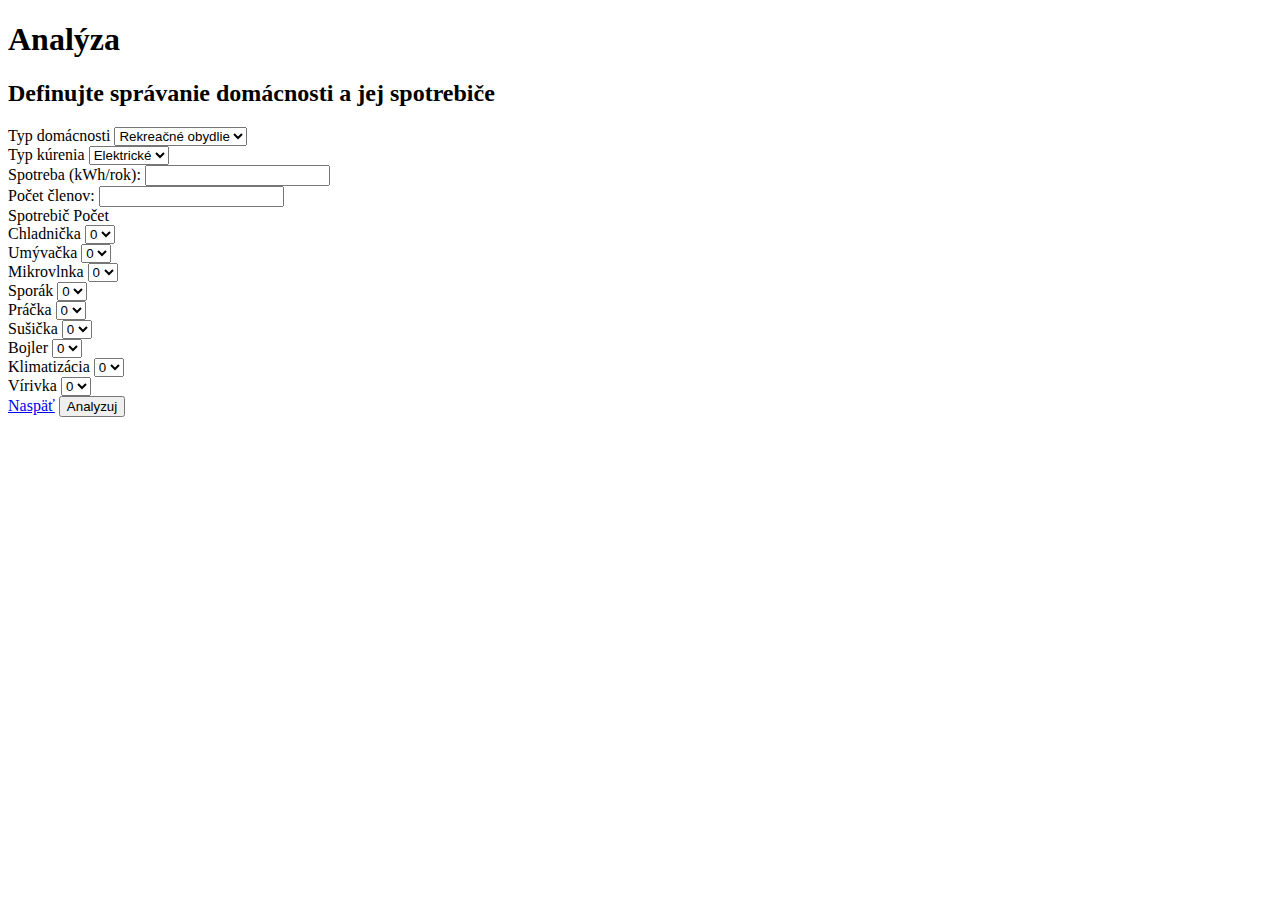
<file: src/main/resources/templates/analyza.html>
<!DOCTYPE html>
<html lang="en" xmlns="http://www.w3.org/1999/xhtml" xmlns:th="http://www.thymeleaf.org">

<head>
    <meta charset="utf-8"/>

    <link rel="icon" type="image/png" href="pic/favicon-32x32.png" sizes="32x32" />
    <link href="https://fonts.googleapis.com/css?family=Source+Sans+Pro:300,400,600&amp;subset=latin-ext" rel="stylesheet"/>
    <link th:href="@{css/bootstrap.css}" rel="stylesheet"/>
    <link th:href="@{css/analyza.css}" rel="stylesheet"/>


</head>


<body>


<div class="hlavicka">
    <h1 class="text-center nadpis">Analýza</h1>
    <h2 class="text-center nadpis">Definujte správanie domácnosti a jej spotrebiče</h2>
</div>

<div class="container">
    <form autocomplete="off" action="#" th:action="@{/analyza}"
           th:method="post" class="form-vertical col-sm-12" role="form">


        <div th:object="${household}" class=" form-horizontal col-md-offset-1 labely col-sm-4">

            <div class="form-group ">
                <label th:for="*{house_type}">Typ domácnosti</label>

                <select class="form-control" th:field="*{house_type}">
                    <option th:value="1">Rekreačné obydlie</option>
                    <option th:value="2">Rodinný dom</option>
                </select>
            </div>

            <div class="form-group ">
                <label th:for="*{heat_type}">Typ kúrenia</label>

                <select class="form-control" th:field="*{heat_type}">
                    <option th:value="1">Elektrické</option>
                    <option th:value="2">Iné</option>
                </select>
            </div>

            <div class="form-group ">
                <label th:for="*{overall}">Spotreba (kWh/rok):</label>
                <input type="number" min="0" class="form-control" th:field="*{overall}">
            </div>

            <div class="form-group ">
                <label th:for="*{residents}"">Počet členov:</label>
                <input type="number" min="1" class="form-control" th:field="*{residents}">
            </div>



        </div>


        <div th:object="${appliance}" class="form-horizontal labely col-sm-offset-1 col-sm-5">

            <div class="form-group form-inline">
                <label class="col-sm-4">Spotrebič</label>
                <label >Počet</label>
            </div>

            <div class="form-group form-inline ">

                <label th:for="*{fridge}" class="col-sm-4">Chladnička</label>

                <select th:field="*{fridge}" class="form-control ">
                    <option th:value="0">0</option>
                    <option th:value="1">1</option>
                    <option th:value="2">2</option>
                </select>
            </div>

            <div class="form-group form-inline ">

                <label th:for="*{dishwasher}" class="col-sm-4">Umývačka</label>

                <select th:field="*{dishwasher}" class="form-control" >
                    <option th:value="0">0</option>
                    <option th:value="1">1</option>
                    <option th:value="2">2</option>
                </select>
            </div>

            <div class="form-group form-inline ">
                <label th:for="*{microwave}" class="col-sm-4">Mikrovlnka</label>

                <select th:field="*{microwave}" class="form-control" >
                    <option th:value="0">0</option>
                    <option th:value="1">1</option>
                    <option th:value="2">2</option>
                </select>
            </div>

            <div class="form-group form-inline ">
                <label th:for="*{oven}" class="col-sm-4">Sporák</label>

                <select th:field="*{oven}" class="form-control">
                    <option th:value="0">0</option>
                    <option th:value="1">1</option>
                    <option th:value="2">2</option>
                </select>
            </div>

            <div class="form-group form-inline ">
                <label th:for="*{washingmachine}" class="col-sm-4">Práčka</label>

                <select th:field="*{washingmachine}" class="form-control" >
                    <option th:value="0">0</option>
                    <option th:value="1">1</option>
                    <option th:value="2">2</option>
                </select>
            </div>

            <div class="form-group form-inline ">
                <label th:for="*{dryer}" class="col-sm-4">Sušička</label>

                <select th:field="*{dryer}" class="form-control" >
                    <option th:value="0">0</option>
                    <option th:value="1">1</option>
                    <option th:value="2">2</option>
                </select>
            </div>

            <div class="form-group form-inline ">
                <label th:for="*{boiler}" class="col-sm-4">Bojler</label>

                <select th:field="*{boiler}" class="form-control" >
                    <option th:value="0">0</option>
                    <option th:value="1">1</option>
                    <option th:value="2">2</option>
                </select>
            </div>

            <div class="form-group form-inline ">
                <label th:for="*{aircondition}" class="col-sm-4">Klimatizácia</label>

                <select th:field="*{aircondition}" class="form-control" >
                    <option th:value="0">0</option>
                    <option th:value="1">1</option>
                    <option th:value="2">2</option>
                </select>
            </div>

            <div class="form-group form-inline ">
                <label th:for="*{yakuza}" class="col-sm-4">Vírivka</label>

                <select th:field="*{yakuza}" class="form-control" >
                    <option th:value="0">0</option>
                    <option th:value="1">1</option>
                    <option th:value="2">2</option>
                </select>
            </div>


        </div>


        <input th:field="${household.appliance}" type="hidden">
        <input th:field="${appliance.household}" type="hidden">


        <div class="form-group text-center">
            <div>
                <a class="tlacidla btn btn-lg btn-default" href="index.html">Naspäť</a>
                <button type="submit" class=" tlacidla btn btn-lg btn-success">Analyzuj</button>
            </div>
        </div>

    </form>

    <span th:utext="${successMessage}"></span>



</div>

</body>

<script th:src="@{js/jquery-3.1.1.min.js}"></script>
<script th:src="@{js/bootstrap.min.js}"></script>

</html>
</file>
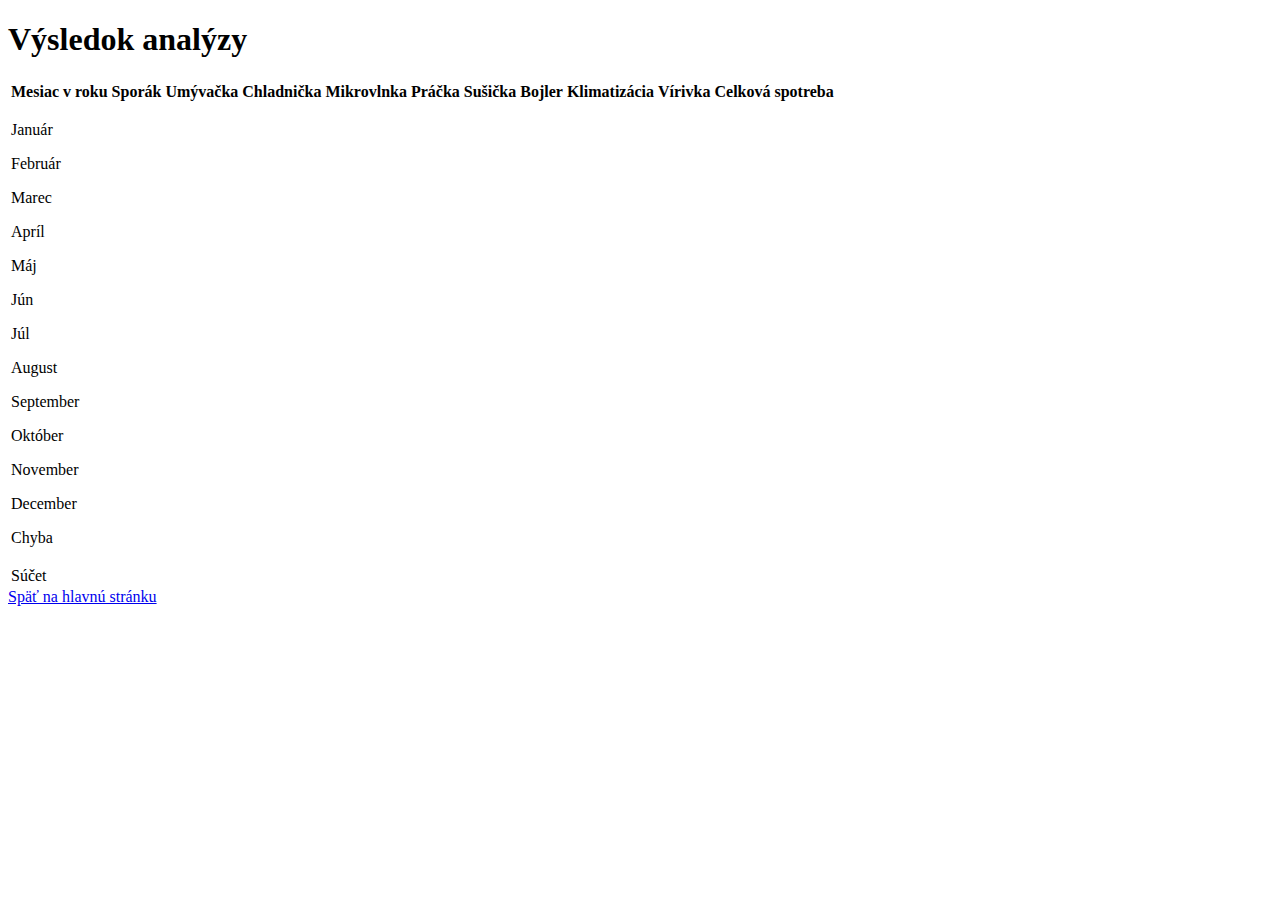
<file: src/main/resources/templates/analyza_view.html>
<!DOCTYPE html>
<html lang="en" xmlns="http://www.w3.org/1999/xhtml" xmlns:th="http://www.thymeleaf.org">

<head>
    <meta charset="utf-8"/>

    <link rel="icon" type="image/png" href="pic/favicon-32x32.png" sizes="32x32" />
    <link href="https://fonts.googleapis.com/css?family=Source+Sans+Pro:300,400,600&amp;subset=latin-ext" rel="stylesheet"/>
    <link th:href="@{css/bootstrap.css}" rel="stylesheet"/>
    <link th:href="@{css/analyza_view.css}" rel="stylesheet"/>



</head>



<body id="grad1">
<h1 class="text-center">Výsledok analýzy</h1>



<table class="table tabulka table-bordered table-responsive">
    <thead>
    <tr id="firstRow">
        <th>Mesiac v roku</th>
        <th th:if="${appliance.oven>0}">Sporák</th>
        <th th:if="${appliance.dishwasher>0}">Umývačka</th>
        <th th:if="${appliance.fridge>0}">Chladnička</th>
        <th th:if="${appliance.microwave>0}">Mikrovlnka</th>
        <th th:if="${appliance.washingmachine>0}">Práčka</th>
        <th th:if="${appliance.dryer>0}">Sušička</th>
        <th th:if="${appliance.boiler>0}">Bojler</th>
        <th th:if="${appliance.aircondition>0}">Klimatizácia</th>
        <th th:if="${appliance.yakuza>0}">Vírivka</th>
        <th>Celková spotreba</th>
    </tr>
    </thead>
    <tbody>
    <tr th:each="house : ${list}">
        <td th:switch="${house.months}">
            <p th:case="1">Január</p>
            <p th:case="2">Február</p>
            <p th:case="3">Marec</p>
            <p th:case="4">Apríl</p>
            <p th:case="5">Máj</p>
            <p th:case="6">Jún</p>
            <p th:case="7">Júl</p>
            <p th:case="8">August</p>
            <p th:case="9">September</p>
            <p th:case="10">Október</p>
            <p th:case="11">November</p>
            <p th:case="12">December</p>
            <p th:case="*">Chyba</p>
        </td>
        <td th:if="${appliance.oven>0}" th:text="${#numbers.formatDecimal(house.oven,1,2)}+' kW'"></td>
        <td th:if="${appliance.dishwasher>0}" th:text="${#numbers.formatDecimal(house.dishwasher,1,2)}+' kW'"></td>
        <td th:if="${appliance.fridge>0}" th:text="${#numbers.formatDecimal(house.fridge,1,2)}+' kW'"></td>
        <td th:if="${appliance.microwave>0}" th:text="${#numbers.formatDecimal(house.microwave,1,2)}+' kW'"></td>
        <td th:if="${appliance.washingmachine>0}" th:text="${#numbers.formatDecimal(house.washingmachine,1,2)}+' kW'"></td>
        <td th:if="${appliance.dryer>0}" th:text="${#numbers.formatDecimal(house.dryer,1,2)}+' kW'"></td>
        <td th:if="${appliance.boiler>0}" th:text="${#numbers.formatDecimal(house.boiler,1,2)}+' kW'"></td>
        <td th:if="${appliance.aircondition>0}" th:text="${#numbers.formatDecimal(house.aircondition,1,2)}+' kW'"></td>
        <td th:if="${appliance.yakuza>0}" th:text="${#numbers.formatDecimal(house.yakuza,1,2)}+' kW'"></td>
        <td th:text="${#numbers.formatDecimal(house.overall,1,2)}+' kW'"></td>
    </tr>
    <tr id="lastRow">
        <td>Súčet</td>
        <td th:if="${household.oven_overall>0}" th:text="${#numbers.formatDecimal(household.oven_overall,1,2)}+' kW'"></td>
        <td th:if="${household.dishwasher_overall>0}" th:text="${#numbers.formatDecimal(household.dishwasher_overall,1,2)}+' kW'"></td>
        <td th:if="${household.fridge_overall>0}" th:text="${#numbers.formatDecimal(household.fridge_overall,1,2)}+' kW'"></td>
        <td th:if="${household.microwave_overall>0}" th:text="${#numbers.formatDecimal(household.microwave_overall,1,2)}+' kW'"></td>
        <td th:if="${household.washingmachine_overall>0}" th:text="${#numbers.formatDecimal(household.washingmachine_overall,1,2)}+' kW'"></td>
        <td th:if="${household.dryer_overall>0}" th:text="${#numbers.formatDecimal(household.dryer_overall,1,2)}+' kW'"></td>
        <td th:if="${household.boiler_overall>0}" th:text="${#numbers.formatDecimal(household.boiler_overall,1,2)}+' kW'"></td>
        <td th:if="${household.aircondition_overall>0}" th:text="${#numbers.formatDecimal(household.aircondition_overall,1,2)}+' kW'"></td>
        <td th:if="${household.yakuza_overall>0}" th:text="${#numbers.formatDecimal(household.yakuza_overall,1,2)}+' kW'"></td>
        <td th:text="${#numbers.formatDecimal(household.counted_overall,1,2)}+' kW'"></td>
    </tr>


    </tbody>

</table>

<div id="outer">
    <a class="tlacidla btn btn-lg btn-default" href="index.html">Späť na hlavnú stránku</a>
</div>






</body>

<script th:src="@{js/jquery-3.1.1.min.js}"></script>
<script th:src="@{js/bootstrap.min.js}"></script>

</html>
</file>
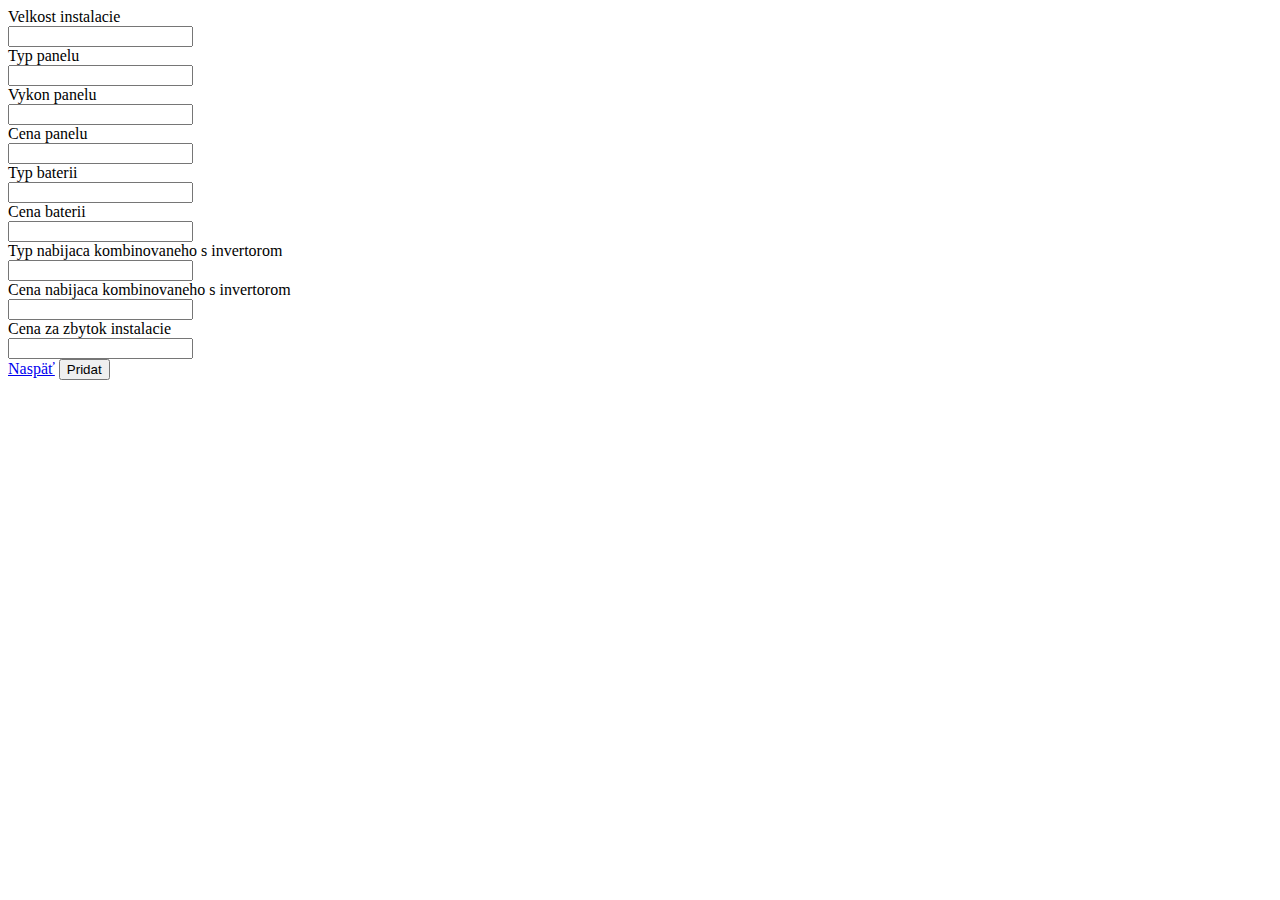
<file: src/main/resources/templates/fve_admin.html>
<!DOCTYPE html>
<html lang="en" xmlns="http://www.w3.org/1999/xhtml" xmlns:th="http://www.thymeleaf.org">
<head>
    <meta charset="UTF-8"/>
    <title>FVE administrativa</title>
</head>
<body>

<div >
    <form autocomplete="off" action="#" th:action="@{/admin/fve}"
          th:object="${fve_configuration}" method="post"
          role="form">

        <div >
            <label>Velkost instalacie</label>
            <div>
                <input type="text" th:field="*{name}"/>
            </div>
        </div>

        <div >
            <label>Typ panelu</label>
            <div>
                <input type="text" th:field="*{FVE_panel_type}"/>
            </div>
        </div>

        <div >
            <label>Vykon panelu</label>
            <div>
                <input type="number" th:field="*{FVE_panel_power}"/>
            </div>
        </div>

        <div >
            <label>Cena panelu</label>
            <div>
                <input type="number" step="0.01" th:field="*{FVE_panel_price}"/>
            </div>
        </div>

        <div >
            <label>Typ baterii</label>
            <div>
                <input type="text" th:field="*{battery_type}"/>
            </div>
        </div>

        <div >
            <label>Cena baterii</label>
            <div>
                <input type="number" step="0.01" th:field="*{battery_price}"/>
            </div>
        </div>

        <div >
            <label>Typ nabijaca kombinovaneho s invertorom</label>
            <div>
                <input type="text" th:field="*{invertor_charger_type}"/>
            </div>
        </div>

        <div >
            <label>Cena nabijaca kombinovaneho s invertorom</label>
            <div>
                <input type="number" step="0.01" th:field="*{invertor_charger_price}"/>
            </div>
        </div>


        <div >
            <label>Cena za zbytok instalacie</label>
            <div>
                <input type="number" step="0.01" th:field="*{other_price}"/>
            </div>
        </div>



            <div >
                <a class="btn btn-default col-sm-offset-4 " href="index.html">Naspäť</a>
                <button type="submit" >Pridat</button>
            </div>


    </form>
</div>

</body>
</html>
</file>
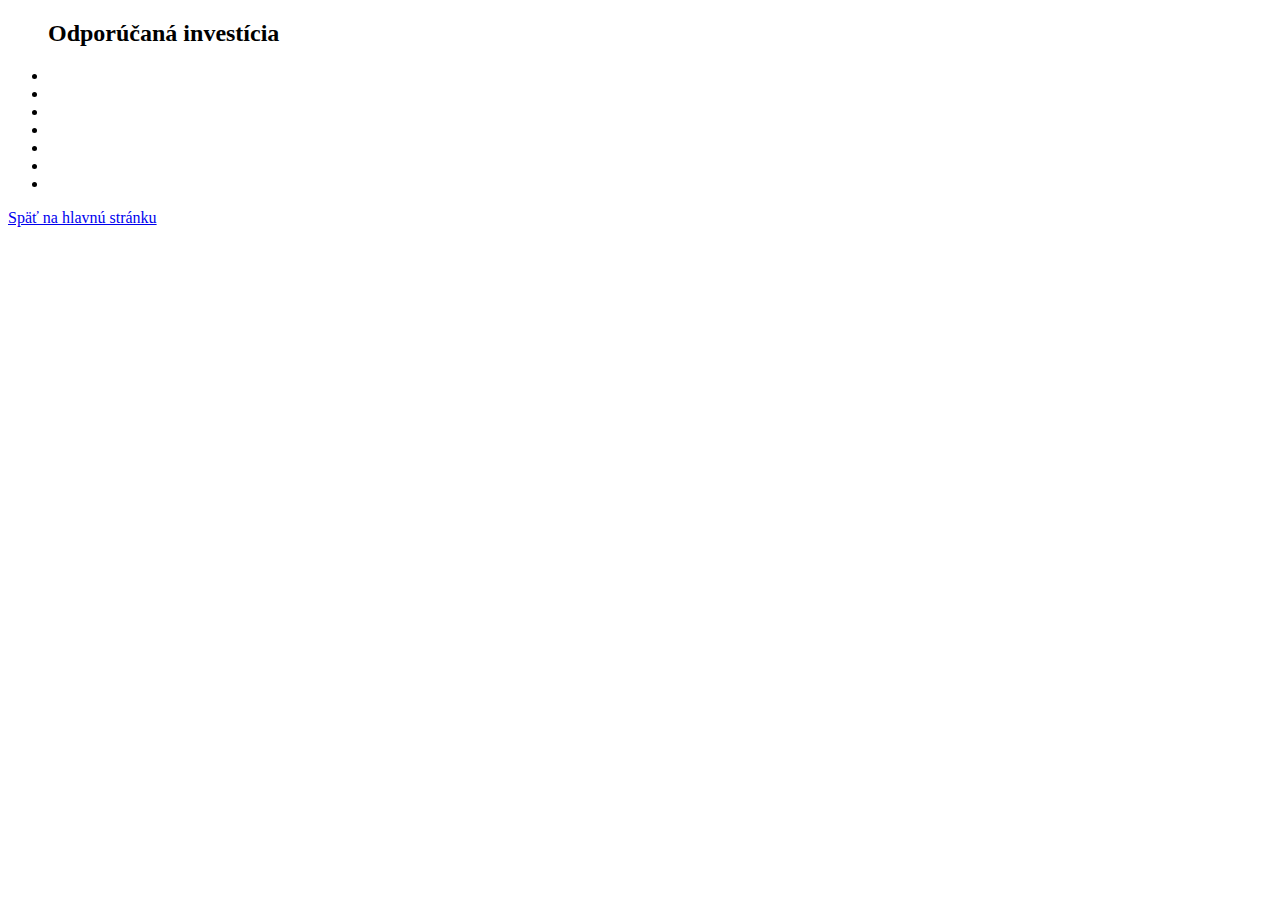
<file: src/main/resources/templates/invest_view.html>
<!DOCTYPE html>
<html lang="en" xmlns:th="http://www.w3.org/1999/xhtml" xmlns:th="http://www.thymeleaf.org">

<head>
    <meta charset="utf-8"/>
    <link rel="icon" type="image/png" href="pic/favicon-32x32.png" sizes="32x32" />
    <link href="https://fonts.googleapis.com/css?family=Source+Sans+Pro:300,400,600&amp;subset=latin-ext" rel="stylesheet"/>
    <link th:href="@{css/bootstrap.css}" rel="stylesheet"/>
    <link th:href="@{css/investicia.css}" rel="stylesheet"/>

</head>


<body>


<div th:object="${investment}">
    <ul class="policko2"><h2>Odporúčaná investícia</h2>
        <li  th:text="'Počet panelov:   '+*{pocet_panelov}"></li>
        <li  th:text="'Inštalovaný výkon panelov:   '+*{vykon}+' kWp'"></li>
        <li  th:text="'Inštalovaný výkon batérií:   '+*{vykon_baterie}+' kW'"></li>
        <li  th:text="'Efektivita spotreby vyrobenej energie:   '+*{#numbers.formatDecimal(effectivity,1,1)}+'%'"></li>
        <li  th:text="'Zadaná veľkosť dotácie:   '+*{#numbers.formatDecimal(dotacia,1,0)}+'€'"></li>
        <li  th:text="'Odhadovaná cena systému (komplet):   '+*{#numbers.formatDecimal(cena,1,2)}+'€'"></li>
        <li  th:text="'Návratnosť investície (roky):   '+*{#numbers.formatDecimal(navratnost,1,1)}"></li>
    </ul>
</div>


<!--<div th:object="${configuration}">
    <ul class="list-group">Odporúčaná investícia
        <li class="list-group-item" th:text="'Typ panelu: '+*{FVE_panel_type}"></li>
        <li class="list-group-item" th:text="'Počet panelov: '+*{pocet_panelov}"></li>
        <li class="list-group-item" th:text="'Efektivita spotreby vyrobenej energie: '*{effectivity}+'%'"></li>
        <li class="list-group-item" th:text="*'Odhadovaná cena systému(komplet): '+{cena}+'€'"></li>
        <li class="list-group-item" th:text="*'Návratnosť investície(roky): '+{navratnost}"></li>
    </ul>
</div>-->


        <div id="outer">
            <a class="tlacidla btn btn-lg btn-default" href="index.html">Späť na hlavnú stránku</a>
        </div>



</body>
</html>
</file>
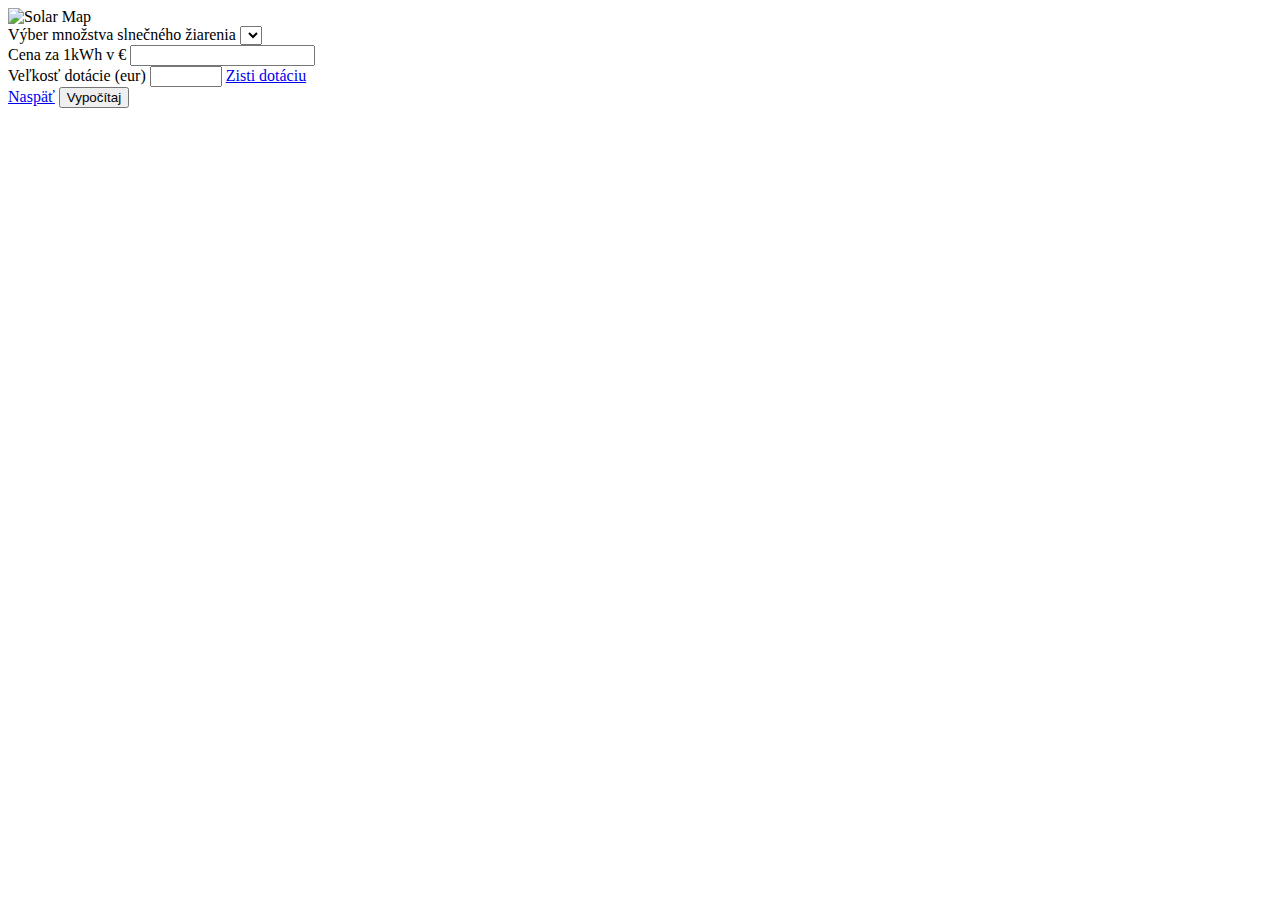
<file: src/main/resources/templates/investicia.html>
<!DOCTYPE html>
<html lang="en" xmlns:th="http://www.w3.org/1999/xhtml" xmlns:th="http://www.thymeleaf.org">

<head>
    <meta charset="utf-8"/>
    <link rel="icon" type="image/png" href="pic/favicon-32x32.png" sizes="32x32" />
    <link href="https://fonts.googleapis.com/css?family=Source+Sans+Pro:300,400,600&amp;subset=latin-ext" rel="stylesheet"/>
    <link th:href="@{css/bootstrap.css}" rel="stylesheet"/>
    <link th:href="@{css/investicia.css}" rel="stylesheet"/>

</head>


<body>

<img class="img-responsive map" th:src="@{/pic/solar_map.png}" alt="Solar Map"/>



<div class="form-group col-md-3 policko">
    <form autocomplete="off" action="#" th:action="@{/investicia}"
          th:method="post" class="form-vertical col-sm-12" role="form">


    <div   class="form-group ">
        <label  th:for="${locat.id}">Výber množstva slnečného žiarenia</label>

        <select th:field="${locat.id}" class="form-control" >
            <option th:each="loc : ${locations}" th:value="${loc.id}" th:text="${loc.sunIntensity}"></option>
        </select>

        <div>
            <label  th:for="${investment.energy_price}">Cena za 1kWh v €</label>
            <input class="form-control" step="0.01" min="0" type="number" th:field="${investment.energy_price}"/>
        </div>

        <div>
            <label  th:for="${investment.dotacia}">Veľkosť dotácie (eur)</label>
            <input class="form-control" max="3350" min="0" type="number" th:field="${investment.dotacia}" />
            <a href="http://zelenadomacnostiam.sk/sk/domacnosti/podporovane-zariadenia/fotovolticke-panely/" target="_blank">Zisti dotáciu</a>
        </div>


    </div>




    <div class="form-group text-center">
        <div>
            <a class="tlacidla btn btn-lg btn-default" href="index.html">Naspäť</a>
            <button type="submit" class=" tlacidla btn btn-lg btn-success">Vypočítaj</button>
        </div>
    </div>

        <!--<input th:field="${household.id}" type="hidden">
        <input th:field="${household.overall}" type="hidden">
        <input th:field="${household.residents}" type="hidden">
        <input th:field="${household.house_type}" type="hidden">
        <input th:field="${household.heat_type}" type="hidden">
        <input th:field="${household.oven_overall}" type="hidden">
        <input th:field="${household.dishwasher_overall}" type="hidden">
        <input th:field="${household.fridge_overall}" type="hidden">
        <input th:field="${household.microwave_overall}" type="hidden">
        <input th:field="${household.washingmachine_overall}" type="hidden">
        <input th:field="${household.dryer_overall}" type="hidden">
        <input th:field="${household.boiler_overall}" type="hidden">
        <input th:field="${household.aircondition_overall}" type="hidden">
        <input th:field="${household.yakuza_overall}" type="hidden">
        <input th:field="${household.counted_overall}" type="hidden">
        <input th:field="${household.example_id}" type="hidden">
        <input th:field="${household.appliance}" type="hidden">-->

    </form>
</div>

</body>
</html>
</file>
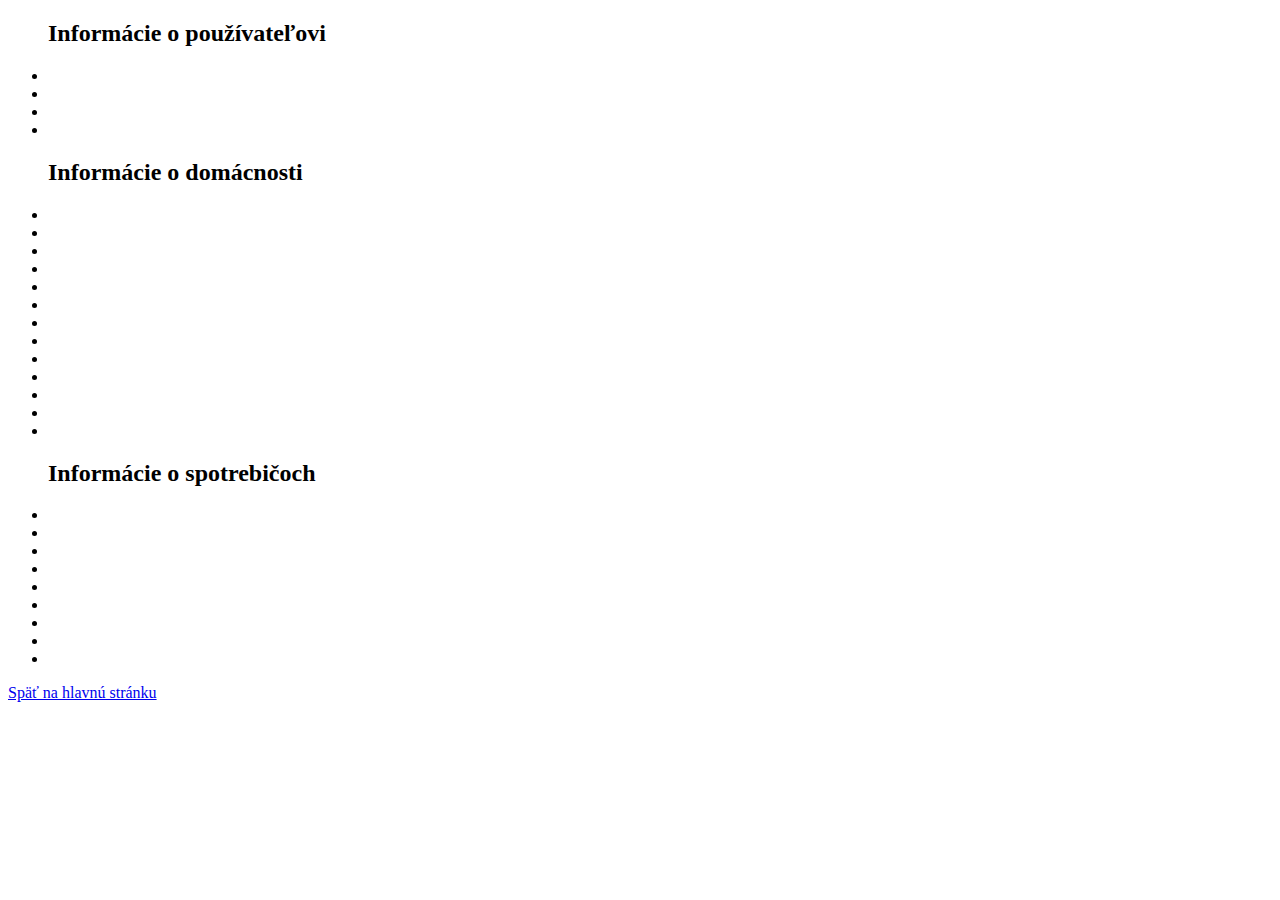
<file: src/main/resources/templates/profil.html>
<!DOCTYPE html>
<html lang="en" xmlns:th="http://www.w3.org/1999/xhtml" xmlns:th="http://www.thymeleaf.org">

<head>
    <meta charset="utf-8"/>
    <link rel="icon" type="image/png" href="pic/favicon-32x32.png" sizes="32x32" />
    <link href="https://fonts.googleapis.com/css?family=Source+Sans+Pro:300,400,600&amp;subset=latin-ext" rel="stylesheet"/>
    <link th:href="@{css/bootstrap.css}" rel="stylesheet"/>
    <link th:href="@{css/investicia.css}" rel="stylesheet"/>

</head>
<body>

<div>
    <ul class="profil"><h2>Informácie o používateľovi</h2>
        <li  th:text="'Meno:            '+${user.name}"></li>
        <li  th:text="'Priezvisko:      '+${user.lastName}"></li>
        <li  th:if="${user.analysed}" th:text="'Domácnosť je analyzovaná.'"></li>
        <li  th:if="${!user.analysed}" th:text="'Domácnosť nie je analyzovaná.'"></li>
    </ul>
    <ul th:if="${user.analysed}" class="profil"><h2>Informácie o domácnosti</h2>
        <li  th:text="'Typ domácnosti:      '+${household.house_type}"></li>
        <li  th:text="'Počet členov:        '+${household.residents}"></li>
        <li  th:text="'Typ kúrenia:         '+${household.heat_type}"></li>
        <li th:if="${household.oven_overall>0}"         th:text="'Ročná spotreba sporáku:           '+${#numbers.formatDecimal(household.oven_overall,1,2)}+' kW'"></li>
        <li th:if="${household.dishwasher_overall>0}"   th:text="'Ročná spotreba umývačky:          '+${#numbers.formatDecimal(household.dishwasher_overall,1,2)}+' kW'"></li>
        <li th:if="${household.fridge_overall>0}"       th:text="'Ročná spotreba chladničky:        '+${#numbers.formatDecimal(household.fridge_overall,1,2)}+' kW'"></li>
        <li th:if="${household.microwave_overall>0}"        th:text="'Ročná spotreba mirkovlnky:        '+${#numbers.formatDecimal(household.microwave_overall,1,2)}+' kW'"></li>
        <li th:if="${household.washingmachine_overall>0}"th:text="'Ročná spotreba práčky:            '+${#numbers.formatDecimal(household.washingmachine_overall,1,2)}+' kW'"></li>
        <li th:if="${household.dryer_overall>0}"        th:text="'Ročná spotreba sušičky:           '+${#numbers.formatDecimal(household.dryer_overall,1,2)}+' kW'"></li>
        <li th:if="${household.boiler_overall>0}"       th:text="'Ročná spotreba bojleru:           '+${#numbers.formatDecimal(household.boiler_overall,1,2)}+' kW'"></li>
        <li th:if="${household.aircondition_overall>0}" th:text="'Ročná spotreba klimatizácie:      '+${#numbers.formatDecimal(household.aircondition_overall,1,2)}+' kW'"></li>
        <li th:if="${household.yakuza_overall>0}"       th:text="'Ročná spotreba vírivky:           '+${#numbers.formatDecimal(household.yakuza_overall,1,2)}+' kW'"></li>
        <li th:text="'Celková ročná spotreba:       '+${#numbers.formatDecimal(household.counted_overall,1,2)}+' kW'"></li>
    </ul>
    <ul th:if="${user.analysed}" class="profil"><h2>Informácie o spotrebičoch</h2>
        <li th:if="${appliance.oven>0}"         th:text="'Počet chladničiek:    '+${appliance.oven}"></li>
        <li th:if="${appliance.dishwasher>0}"   th:text="'Počet umývačiek:      '+${appliance.dishwasher}"></li>
        <li th:if="${appliance.fridge>0}"       th:text="'Počet chladničiek:    '+${appliance.fridge}"></li>
    <li th:if="${appliance.microwave>0}"        th:text="'Počet mikrovlniek:    '+${appliance.microwave}"></li>
        <li th:if="${appliance.washingmachine>0}"th:text="'Počet práčiek:        '+${appliance.washingmachine}"></li>
        <li th:if="${appliance.dryer>0}"        th:text="'Počet sušičiek:       '+${appliance.dryer}"></li>
        <li th:if="${appliance.boiler>0}"       th:text="'Počet bojlerov:       '+${appliance.boiler}"></li>
        <li th:if="${appliance.aircondition>0}" th:text="'Klimatizácia:         '+${appliance.aircondition}"></li>
        <li th:if="${appliance.yakuza>0}"       th:text="'Vírivka:              '+${appliance.yakuza}"></li>
    </ul>
</div>


<div id="outer">
    <a class="tlacidla btn btn-lg btn-default" href="index.html">Späť na hlavnú stránku</a>
</div>

</body>
</html>
</file>
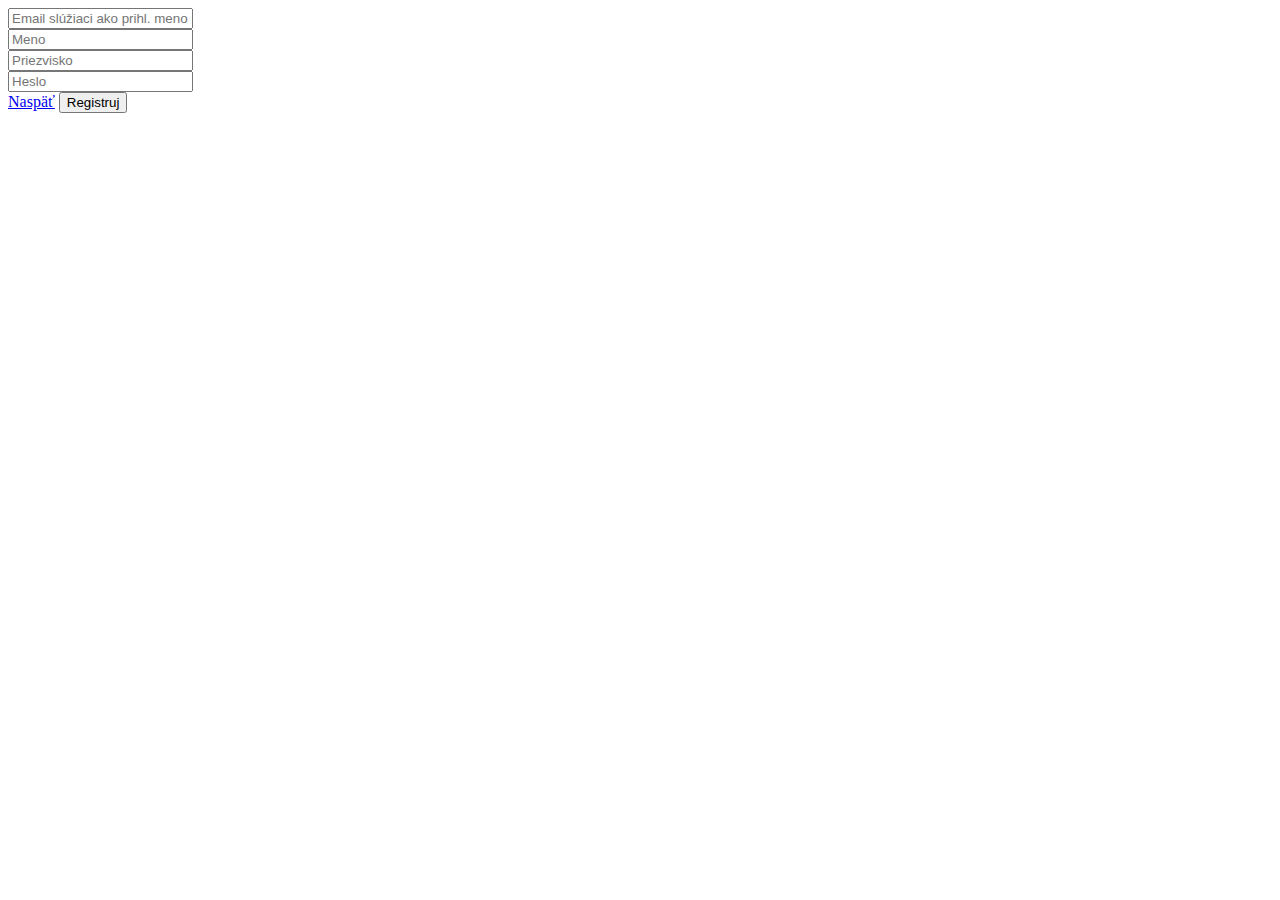
<file: src/main/resources/templates/registracia.html>
<!DOCTYPE html>
<html lang="en" xmlns="http://www.w3.org/1999/xhtml" xmlns:th="http://www.thymeleaf.org">

<head>
    <meta charset="utf-8"/>

    <link rel="icon" type="image/png" href="pic/favicon-32x32.png" sizes="32x32" />
    <link href="https://fonts.googleapis.com/css?family=Source+Sans+Pro:300,400,600&amp;subset=latin-ext" rel="stylesheet"/>
    <link th:href="@{css/bootstrap.css}" rel="stylesheet"/>
    <link th:href="@{css/registracia.css}" rel="stylesheet"/>

</head>
<body id="grad1">

<div class="reg-blok">
    <form autocomplete="off" action="#" th:action="@{/registracia}"
          th:object="${user}" method="post" class="form-horizontal col-sm-offset-2"
          role="form">

        <div class="form-group">
            <label th:if="${#fields.hasErrors('email')}" th:errors="*{email}"
                   class="validation-message"></label>
            <div class="col-sm-4">
                <input type="email" class="form-control" th:field="*{email}" placeholder="Email slúžiaci ako prihl. meno"/>
            </div>
        </div>

        <div class="form-group">
            <label th:if="${#fields.hasErrors('name')}" th:errors="*{name}"
                   class="validation-message"></label>
            <div class="col-sm-4">
                <input type="text" class="form-control" th:field="*{name}" placeholder="Meno"/>
            </div>
        </div>

        <div class="form-group">
            <label	th:if="${#fields.hasErrors('lastName')}" th:errors="*{lastName}"
                      class="validation-message"></label>
            <div class="col-sm-4">
                <input type="text" class="form-control" th:field="*{lastName}" placeholder="Priezvisko"/>
            </div>
        </div>


        <div class="form-group">
            <label th:if="${#fields.hasErrors('password')}" th:errors="*{password}"
                   class="validation-message"></label>
            <div class="col-sm-4">
                <input type="password" class="form-control" th:field="*{password}" placeholder="Heslo"/>
            </div>
        </div>


        <div class="form-group">
            <div class="btn-group-lg col-sm-6">
                <a class="btn btn-default col-sm-offset-4 " href="index.html">Naspäť</a>
                <button type="submit" class="btn btn-success col-sm-offset-2">Registruj</button>
            </div>
        </div>


        <span th:utext="${successMessage}"></span>

    </form>
</div>


</body>
</html>
</file>
